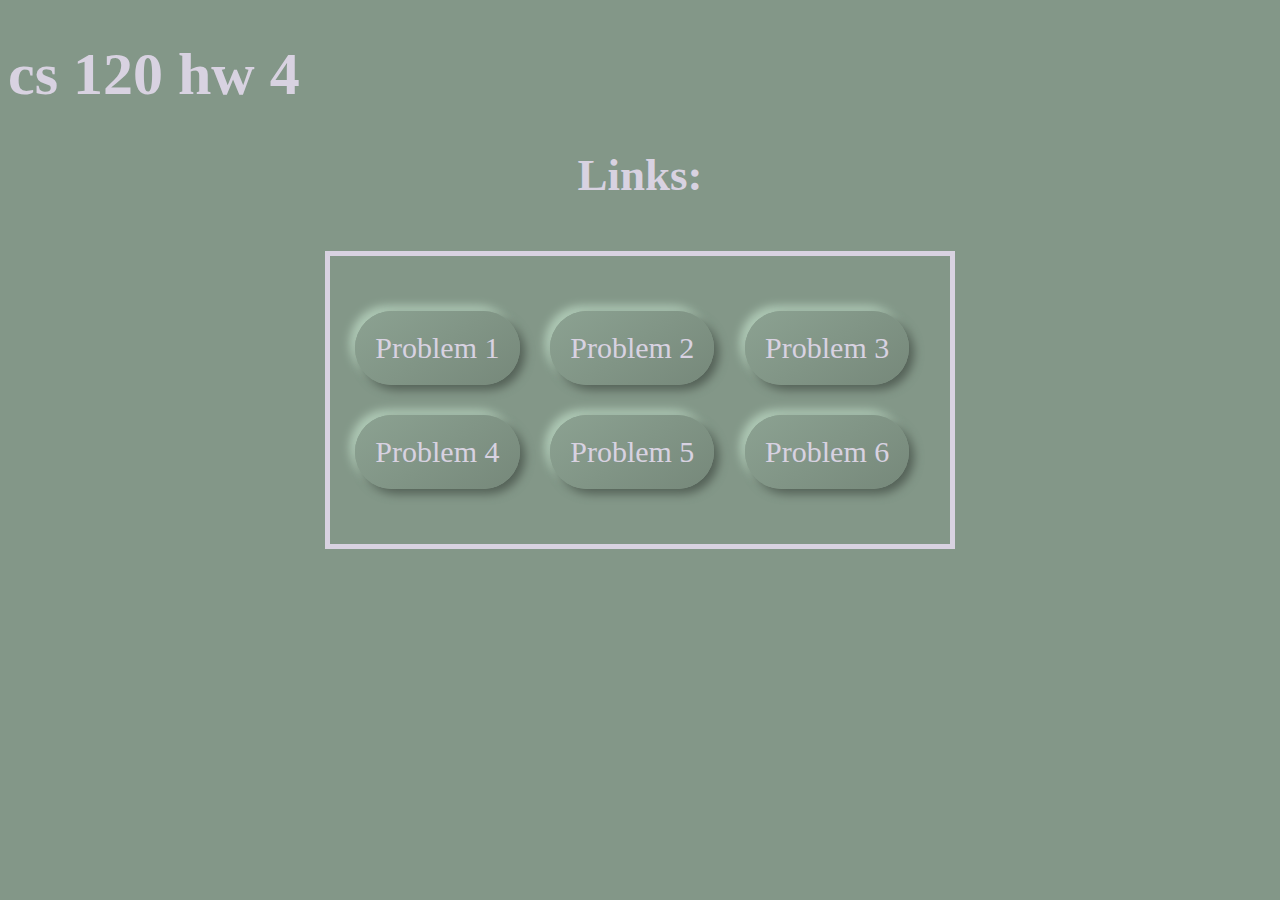
<file: index.html>
<!DOCTYPE html>
<html>
<head>
<meta charset="utf-8">
<meta name="viewport" content="width=device-width, initial-scale=1.0">
<link rel="stylesheet" href="https://skookuri.github.io/cs120hw4/stylesheet.css">
<title>Unit 2 Problem Set 2</title>
</head>
<body>
<h1>cs 120 hw 4</h1>
<h2>Links:</h2>
<div>
	<ul>
		<a href="https://skookuri.github.io/cs120hw4/problem1"><li>Problem 1</li></a>
    	<br>
		<a href="https://skookuri.github.io/cs120hw4/problem2"><li>Problem 2</li></a>
    	<br>
		<a href="https://skookuri.github.io/cs120hw4/problem3"><li>Problem 3</li></a>
    	<br>
		<a href="https://skookuri.github.io/cs120hw4/problem4"><li>Problem 4</li></a>
    	<br>
		<a href="https://skookuri.github.io/cs120hw4/problem5"><li>Problem 5</li></a>
    	<br>
		<a href="https://skookuri.github.io/cs120hw4/problem6"><li>Problem 6</li></a>
    	<br>
	</ul>
</div>
</body>
</html>
</file>
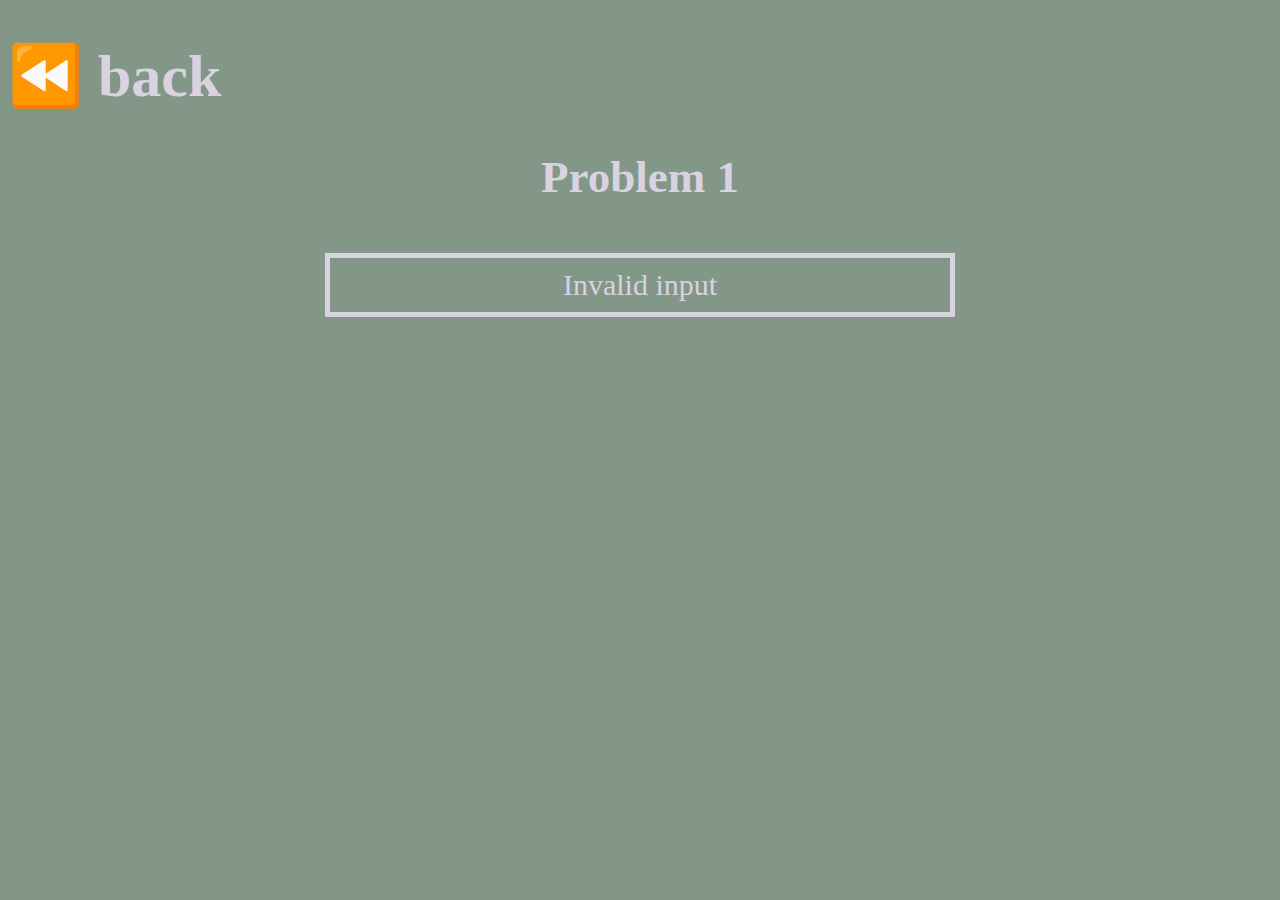
<file: problem1.html>
<!DOCTYPE html>
<html>
<head>
<meta charset="utf-8">
<meta name="viewport" content="width=device-width, initial-scale=1.0">
<link rel="stylesheet" href="https://skookuri.github.io/cs120hw4/stylesheet.css">
<title>Problem 1</title>
</head>
<body>
<h1><a href="https://skookuri.github.io/cs120hw4">⏪ back</a></h1>
<h2>Problem 1</h2>
<div id="display"></div>
<script>
let SentenceArray = [];
let sentence = prompt("Write a sentence!");

if (sentence === null || sentence === "") {
  document.getElementById("display").innerHTML = "Invalid input";
} else {
  SentenceArray = sentence.split(" ");
  let wordnum = SentenceArray.length;
  document.getElementById("display").innerHTML = wordnum;
}
</script>
</body>
</html>
</file>
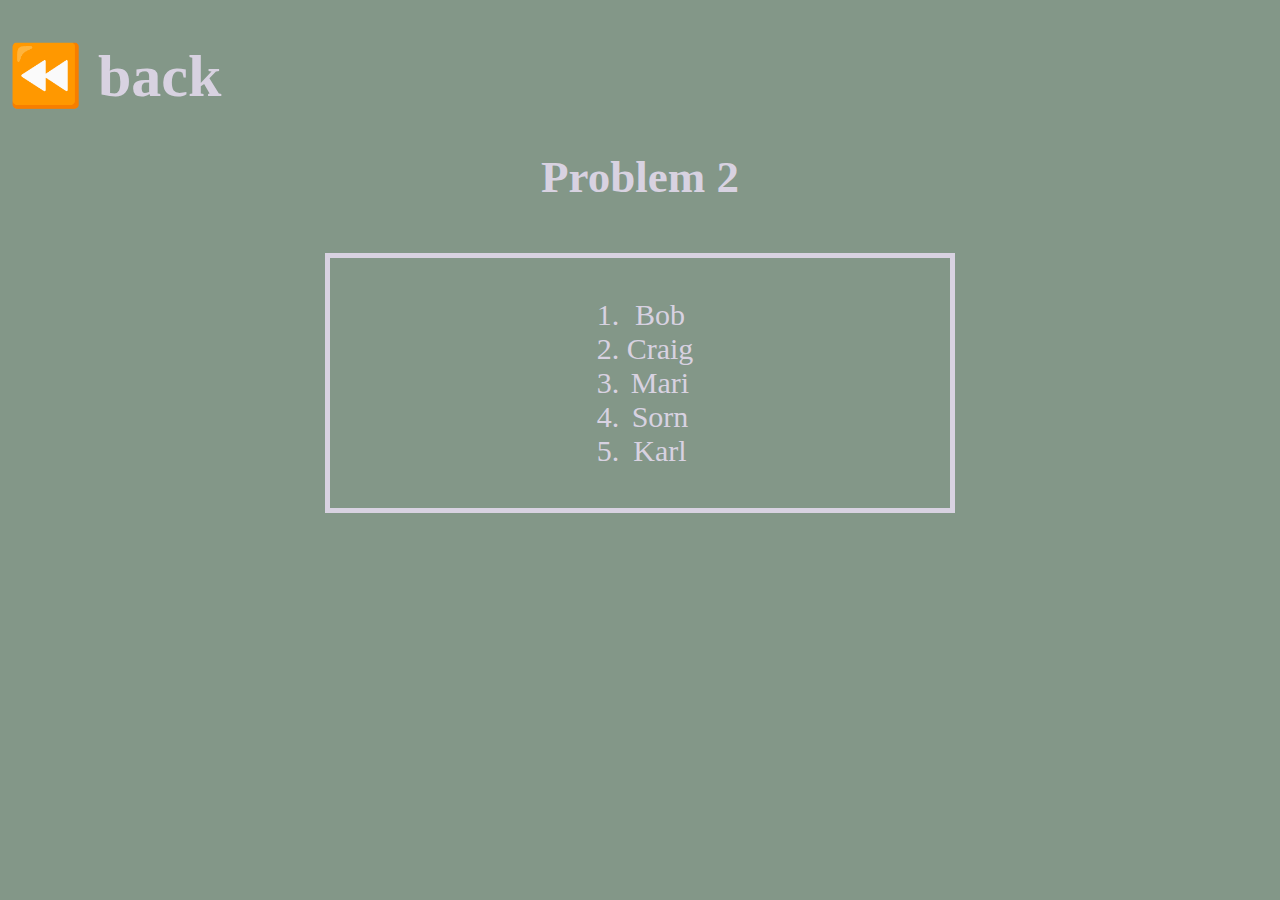
<file: problem2.html>
<!DOCTYPE html>
<html>
<head>
<meta charset="utf-8">
<meta name="viewport" content="width=device-width, initial-scale=1.0">
<link rel="stylesheet" href="https://skookuri.github.io/cs120hw4/stylesheet.css">
<title>Problem 2</title>
<style>
	li {
    	padding: 0;
        border-radius: 0;
		background: none;
		box-shadow: none;
    }
    
    li:hover {
    	background: none;
        cursor: auto;
    }
    
    ol {
    	display: inline-block;
    }
</style>
</head>
<body>
<h1><a href="https://skookuri.github.io/cs120hw4">⏪ back</a></h1>
<h2>Problem 2</h2>
<div id="display"></div>
<script>
let nameArray = [];
let stringthing = "Bob, Craig, Mari, Sorn, Karl";
nameArray = stringthing.split(", ");

let text = "<ol>";
nameArray.forEach(myFunction);
text += "</ol>";

document.getElementById("display").innerHTML = text;

function myFunction(value) {
  text += "<li>" + value + "</li>";
} 
</script>
</body>
</html>
</file>
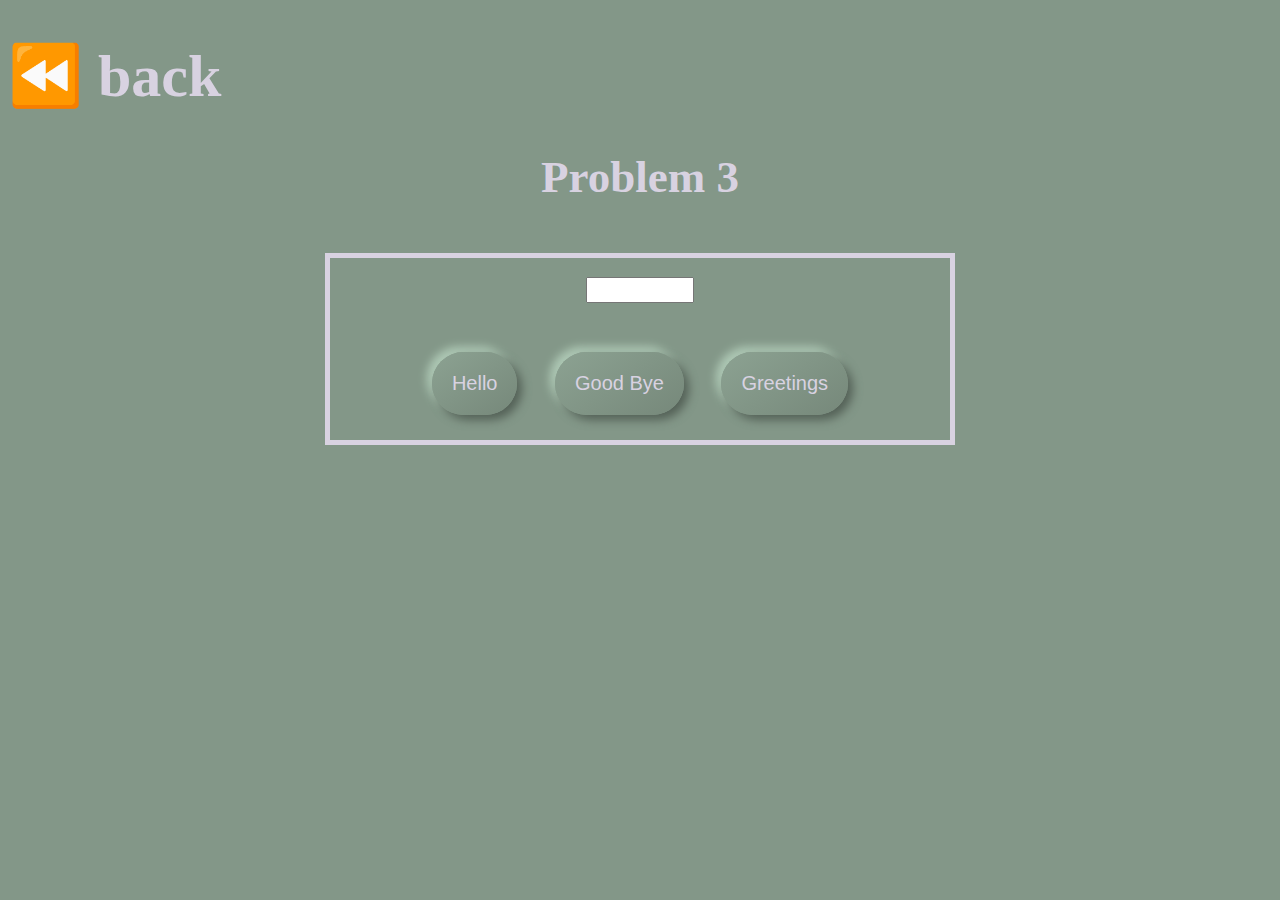
<file: problem3.html>
<!DOCTYPE html>
<html>
<head>
<meta charset="utf-8">
<meta name="viewport" content="width=device-width, initial-scale=1.0">
<script src="https://code.jquery.com/jquery-3.6.0.min.js"></script>
<link rel="stylesheet" href="https://skookuri.github.io/cs120hw4/stylesheet.css">
<title>Problem 3</title>
<style>
	button {
    	font-size: 20px;
        border: none;
        color: #D8D2E1;
        outline: none;
        padding: 20px;
        margin: 15px;
        border-radius: 67px;
		background: linear-gradient(145deg, #8ca292, #76887a);
		box-shadow:  5px 5px 10px #546157,
             -5px -5px 10px #b2cdb9;
    }
    
    button:hover {
    	background: linear-gradient(145deg, #76887a, #8ca292);
        cursor: pointer;
    }
    
    input {
    	width: 100px;
    }
    
    @media only screen and (min-width: 143px) and (max-width: 500px) {
    	input {
        	width: 30vw;
        }
        
        button {
        	font-size: 8vw;
        }
    }
    
    @media only screen and (max-width: 143px) {
    	input {
        	width: 100%;
        }
    }
</style>
</head>
<body>
<h1><a href="https://skookuri.github.io/cs120hw4">⏪ back</a></h1>
<h2>Problem 3</h2>
<div>
<form action="javascript:void(0);">
	<input type="text" id="name" name="name"><br><br>
    <button id="hello" onclick="speak('Hello')">Hello</button>
    <button id="goodbye" onclick="speak('Good Bye')">Good Bye</button>
    <button id="greetings" onclick="speak('Greetings')">Greetings</button>
</form>
</div>
<script>
function speak(prefix) {
	let finalName = $("#name").val();
	let alertthing = prefix + " " + finalName;
	alert(alertthing);
}
</script>
</body>
</html>
</file>
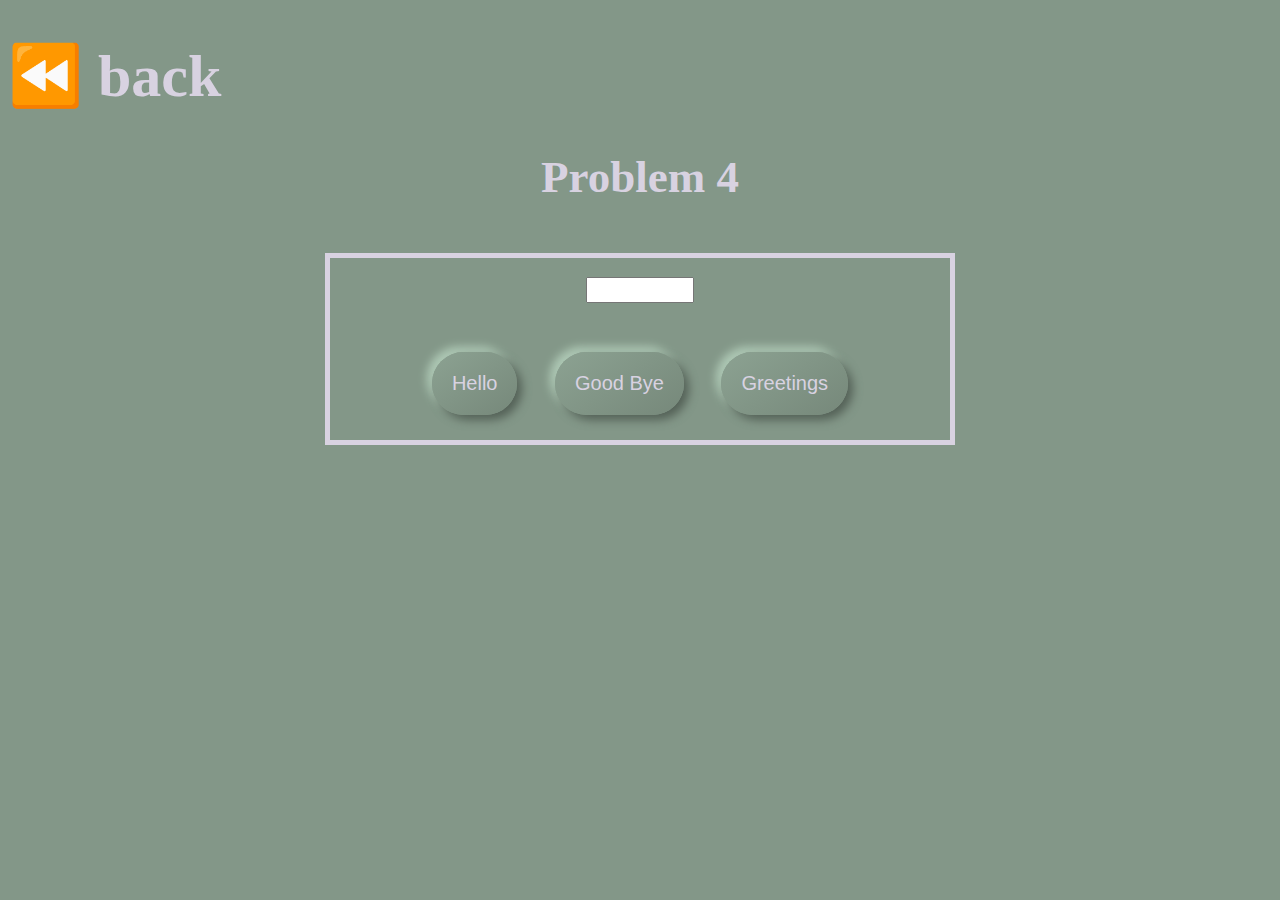
<file: problem4.html>
<!DOCTYPE html>
<html>
<head>
<meta charset="utf-8">
<meta name="viewport" content="width=device-width, initial-scale=1.0">
<script src="https://code.jquery.com/jquery-3.6.0.min.js"></script>
<link rel="stylesheet" href="https://skookuri.github.io/cs120hw4/stylesheet.css">
<title>Problem 4</title>
</head>
<body>
<h1><a href="https://skookuri.github.io/cs120hw4">⏪ back</a></h1>
<h2>Problem 4</h2>
<div>
<form action="javascript:void(0);">
	<input type="text" id="name" name="name"><br><br>
    <button id="hello">Hello</button>
    <button id="goodbye">Good Bye</button>
    <button id="greetings">Greetings</button>
</form>
</div>
<script>
window.onload = function() {
  $("button").click(function(){
  	let buttonContent = $(this).text();
    let finalName = $("#name").val();
    let alertthing = buttonContent + " " + finalName;
    alert(alertthing);
  });
};
</script>
</body>
</html>
</file>
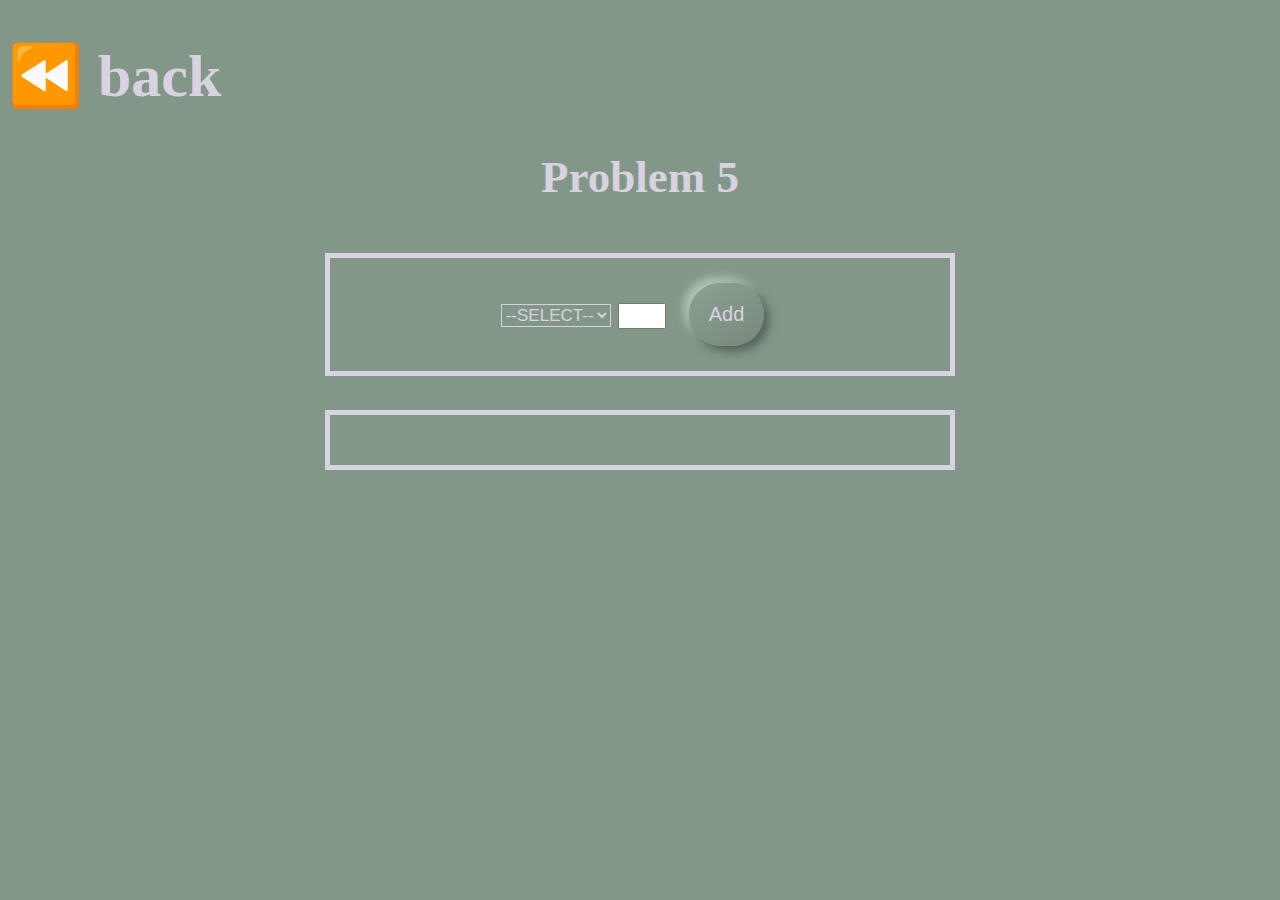
<file: problem5.html>
<!DOCTYPE html>
<html>
<head>
<meta charset="utf-8">
<meta name="viewport" content="width=device-width, initial-scale=1.0">
<script src="https://code.jquery.com/jquery-3.6.0.min.js"></script>
<link rel="stylesheet" href="https://skookuri.github.io/cs120hw4/stylesheet.css">
<title>Problem 5</title>
</head>
<body>
<h1><a href="https://skookuri.github.io/cs120hw4">⏪ back</a></h1>
<h2>Problem 5</h2>
<div>
	<form action="javascript:void(0);">
		<select id="itemsSelect">
			<option>--SELECT--</option>
		</select>
		<input type="number">
		<button>Add</button>
	</form>
</div>
<br>
<div id="display">
	<p class="addedItems"></p>
	<p class="total"></p>
</div>
<br>
<div id="resetDiv" style="display: none;">
	<button class="reset" style="width: fit-content;">Start Over</button>
</div>
<script>
let items = ["Blanket", "Toy", "Necklace", "Wheel", "Bottle"];
let prices = [5.80, 30.99, 299.99, 2.99, 5.75];
let optionThing = "";

items.forEach(function(item) {
	optionThing += "<option>" + item + "</option>";
});

$(document).ready(function() {
	$("#itemsSelect").append(optionThing);
});

$(document).ready(function() {
  let totalPrice = 0;
  $("button").click(function() {
    let quantity = $("input[type=number]").val();
    if (quantity >= 1 && quantity <= 100) {
        let selectedThing = $("select option:selected").text();
        let selectedIndex = items.indexOf(selectedThing);
        
        if (selectedIndex > -1) {
            let subtotal = "";
            let price = prices[selectedIndex];
            
            if (quantity > 1) {
                subtotal = quantity + " " + selectedThing + "s" + " $" + (quantity * price).toFixed(2) + "<br>";
            } else {
                subtotal = quantity + " " + selectedThing + " $" + price.toFixed(2) + "<br>";
            }
            
            totalPrice += quantity * price;
            
            $(".addedItems").append(subtotal);
            $(".total").text("Total: $" + totalPrice.toFixed(2));
            
            if (totalPrice > 0) {
                $("#resetDiv").show();
            }
        } else {
            alert("Item not selected.");
        }
        
	} else {
		alert("Invalid quantity. Please enter a number between 1 and 100.");
	}
  });
  
  $(".reset").click(function() {
	totalPrice = 0;
    $(".addedItems").empty();
    $(".total").text("Total: $0.00");
    $("#resetDiv").hide();
  });
});
</script>
</body>
</html>
</file>
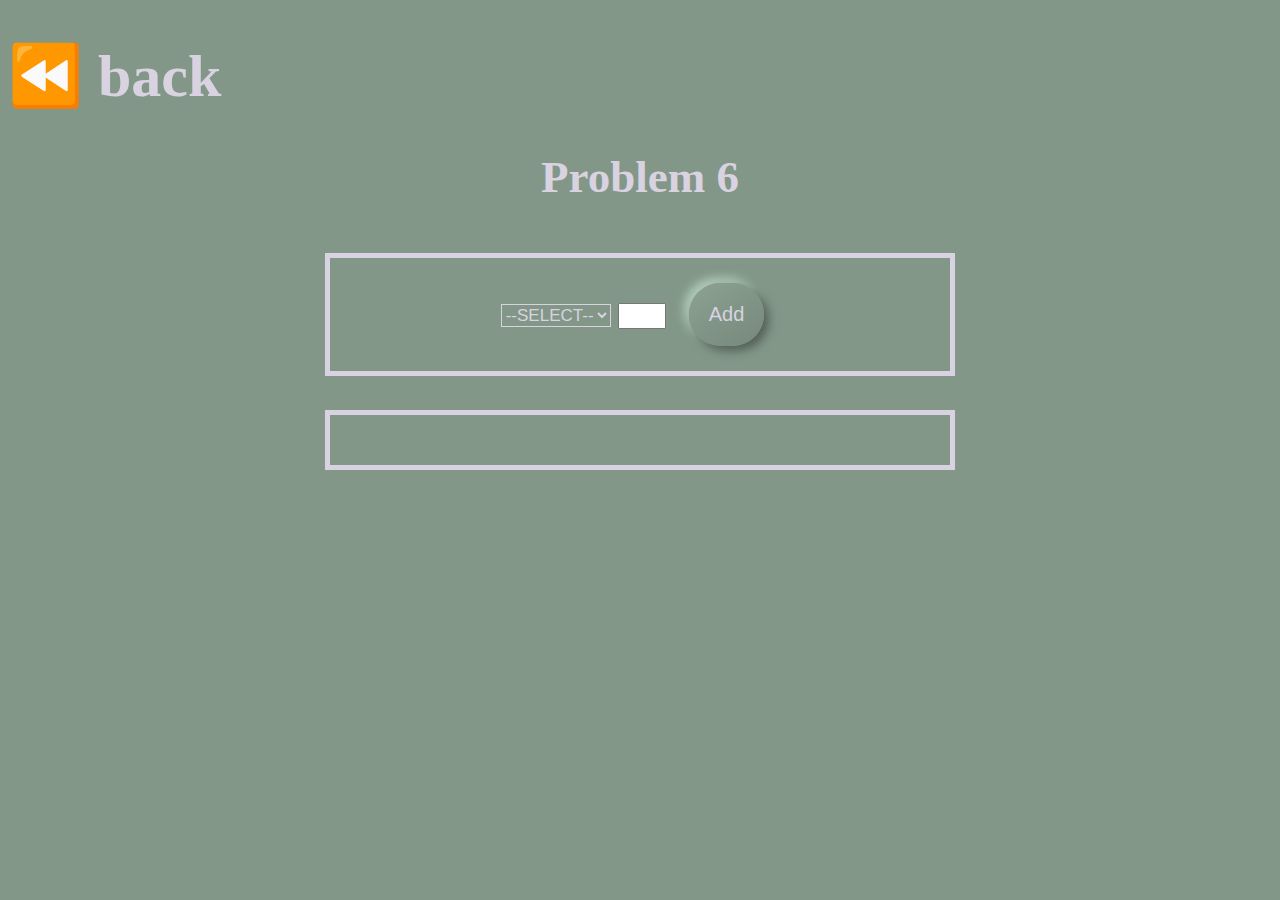
<file: problem6.html>
<!DOCTYPE html>
<html>
<head>
<meta charset="utf-8">
<meta name="viewport" content="width=device-width, initial-scale=1.0">
<script src="https://code.jquery.com/jquery-3.6.0.min.js"></script>
<link rel="stylesheet" href="https://skookuri.github.io/cs120hw4/stylesheet.css">
<title>Problem 6</title>
</head>
<body>
<h1><a href="https://skookuri.github.io/cs120hw4">⏪ back</a></h1>
<h2>Problem 6</h2>
<div>
	<form action="javascript:void(0);">
		<select id="itemsSelect">
			<option>--SELECT--</option>
		</select>
		<input type="number">
		<button>Add</button>
	</form>
</div>
<br>
<div id="display">
	<p class="addedItems"></p>
	<p class="total"></p>
</div>
<br>
<div id="resetDiv" style="display: none;">
	<button class="reset" style="width: fit-content;">Start Over</button>
</div>
<script>
let items = [
  { name: "Blanket", price: 5.80, quantity: 0 },
  { name: "Toy", price: 30.99, quantity: 0 },
  { name: "Necklace", price: 299.99, quantity: 0 },
  { name: "Wheel", price: 2.99, quantity: 0 },
  { name: "Bottle", price: 5.75, quantity: 0 }
];
let optionThing = "";

items.forEach(function(item) {
	optionThing += "<option>" + item.name + "</option>";
});

$(document).ready(function() {
	$("#itemsSelect").append(optionThing);
});

$(document).ready(function() {
  let totalPrice = 0;
  $("button").click(function() {
    let quantity = $("input[type=number]").val();
    if (quantity >= 1 && quantity <= 100) {
        let selectedThing = $("select option:selected").text();
        let selectedItem = items.find(item => item.name === selectedThing);
        
        if (selectedItem) {
            let subtotal = "";
            let price = selectedItem.price;
            
            if (quantity > 1) {
                subtotal = quantity + " " + selectedThing + "s" + " $" + (quantity * price).toFixed(2) + "<br>";
            } else {
                subtotal = quantity + " " + selectedThing + " $" + price.toFixed(2) + "<br>";
            }
            
            selectedItem.quantity += parseInt(quantity);
            totalPrice += quantity * price;
            
            $(".addedItems").empty();
            items.forEach(function(item) {
              if (item.quantity > 0) {
                $(".addedItems").append(item.quantity + " " + item.name + " $" + (item.quantity * item.price).toFixed(2) + "<br>");
              }
            });
            $(".total").text("Total: $" + totalPrice.toFixed(2));
            
            if (totalPrice > 0) {
                $("#resetDiv").show();
            }
        } else {
            alert("Item not selected.");
        }
        
	} else {
		alert("Invalid quantity. Please enter a number between 1 and 100.");
	}
  });
  
  $(".reset").click(function() {
	totalPrice = 0;
    items.forEach(function(item) {
      item.quantity = 0;
    });
    $(".addedItems").empty();
    $(".total").text("Total: $0.00");
    $("#resetDiv").hide();
  });
});
</script>
</body>
</html>
</file>
